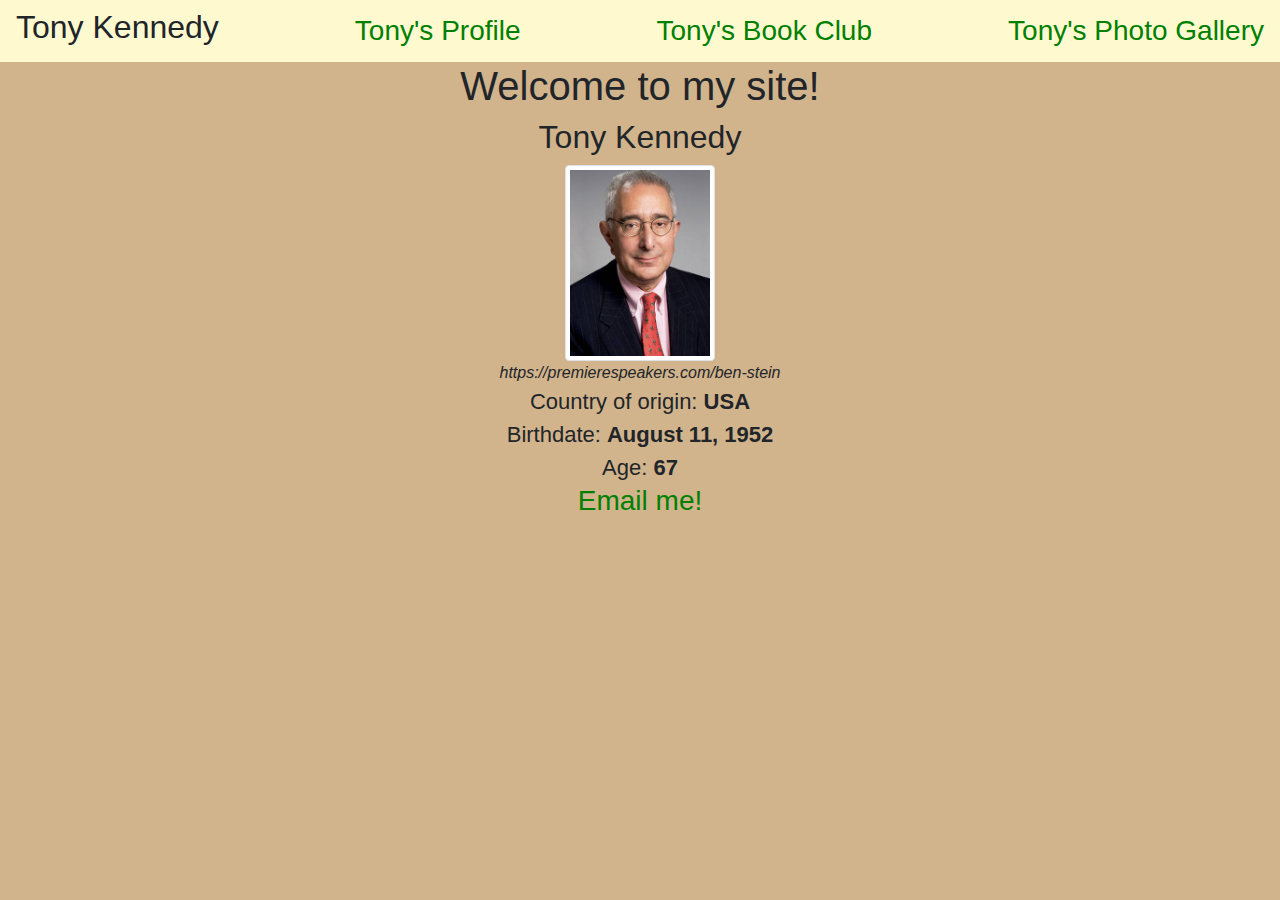
<file: public/index.html>
<!doctype html>
<html>
<head>
  <title>User Profile - Tony Kennedy</title>
  <link rel="stylesheet" href="https://stackpath.bootstrapcdn.com/bootstrap/4.3.1/css/bootstrap.min.css">
  <link rel="stylesheet" type="text/css" href="css/site.css">
</head>
<body>
  <nav id="nav" class="navbar navbar-light">
    <h2> Tony Kennedy </h2>
  <a class="titleLink" href="./index.html"> Tony's Profile </a>
  <a class="titleLink" href="./books.html"> Tony's Book Club </a>
  <a class="titleLink" href="./photos.html"> Tony's Photo Gallery </a>
</nav>

<div class="content">
  <h1>Welcome to my site!</h1>
      <h2> Tony Kennedy </h2>
      <a href="img/tony1.jpg"> <img class="img-thumbnail" src="img/tony1.jpg" width=150px> </a>
      <br>
      <cite> https://premierespeakers.com/ben-stein </cite>
      <br>
      <div id="contactInfo">
      Country of origin: <b>USA</b>
      <br>
      Birthdate: <b> August 11, 1952 </b>
      <br>
      Age: <b> 67 </b>
      <br>
      <a href="mailto:tonykennedy@tonykennedy.com">  <h3> Email me! </h3> </a>
    </div>


</div>
</body>
</html>
</file>
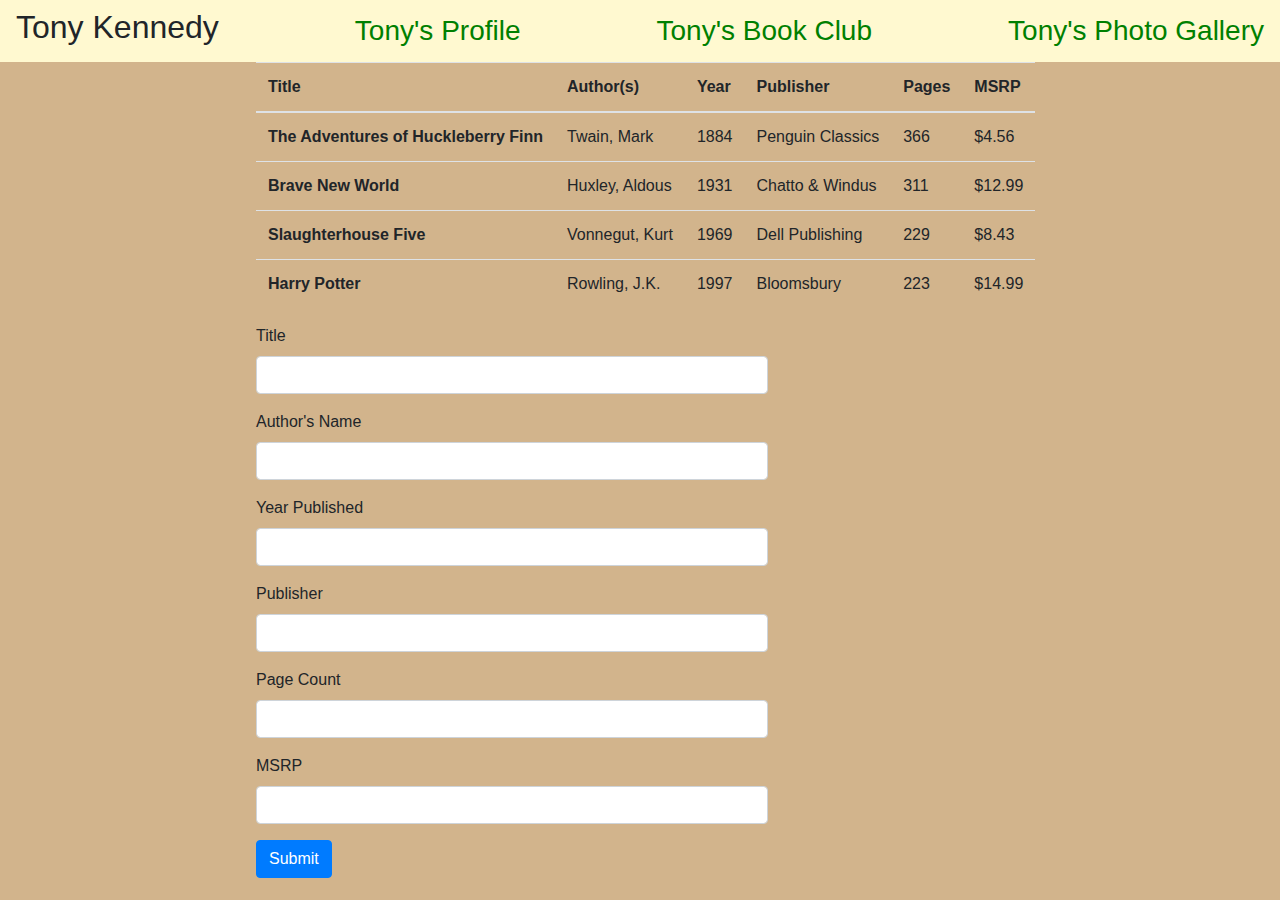
<file: public/books.html>
<!doctype html>
<html>
<head>
  <title>User Profile - Tony Kennedy</title>
  <link rel="stylesheet" href="https://stackpath.bootstrapcdn.com/bootstrap/4.3.1/css/bootstrap.min.css">
  <link rel="stylesheet" type="text/css" href="css/site.css">
</head>
<body>
  <nav id="nav" class="navbar navbar-light">
    <h2> Tony Kennedy </h2>
  <a class="titleLink" href="./index.html"> Tony's Profile </a>
  <a class="titleLink" href="./books.html"> Tony's Book Club </a>
  <a class="titleLink" href="./photos.html"> Tony's Photo Gallery </a>
</nav>
<div id="bookTable">
<table class="table" style="width:auto">
  <thead>
    <tr>
      <th>Title</th>
      <th>Author(s)</th>
      <th>Year</th>
      <th>Publisher</th>
      <th>Pages</th>
      <th>MSRP</th>
    </tr>
  </thead>
  <tbody">
    <tr>
      <td><b> The Adventures of Huckleberry Finn </b></td>
      <td>Twain, Mark</td>
      <td>1884</td>
      <td>Penguin Classics</td>
      <td>366</td>
      <td>$4.56</td>
    </tr>
    <tr>
      <td><b> Brave New World </b></td>
      <td>Huxley, Aldous</td>
      <td>1931</td>
      <td>Chatto & Windus</td>
      <td>311</td>
      <td>$12.99</td>
    </tr>
    <tr>
      <td><b>Slaughterhouse Five</b></td>
      <td>Vonnegut, Kurt</td>
      <td>1969</td>
      <td>Dell Publishing</td>
      <td>229</td>
      <td>$8.43</td>
    </tr>
    <tr>
      <td><b>Harry Potter</b></td>
      <td>Rowling, J.K.</td>
      <td>1997</td>
      <td>Bloomsbury</td>
      <td>223</td>
      <td>$14.99</td>
    </tr>
  </tbody>
</table>

    <form>
      <div class="form-group">
        <label for="TitleInput">Title</label>
        <input type="text" class="form-control" id="TitleInput">
      </div>
      <div class="form-group">
        <label for="AuthorInput">Author's Name</label>
        <input type="text" class="form-control" id="AuthorInput">
      </div>
      <div class="form-group">
        <label for="YearInput">Year Published</label>
        <input type="number"class="form-control" id="YearInput">
      </div>
      <div class="form-group">
        <label for="PublisherInput">Publisher</label>
        <input type="text" class="form-control" id="PublisherInput">
      </div>
      <div class="form-group">
        <label for="PagesInput">Page Count</label>
        <input type="number" class="form-control" id="PagesInput">
      </div>
      <div class="form-group">
        <label for="MSRPInput">MSRP</label>
        <input type="number" class="form-control" id="MSRPInput">
      </div>
      <button type="submit" class="btn btn-primary">Submit</button>

    </form>

  </div>
</body>
</html>
</file>
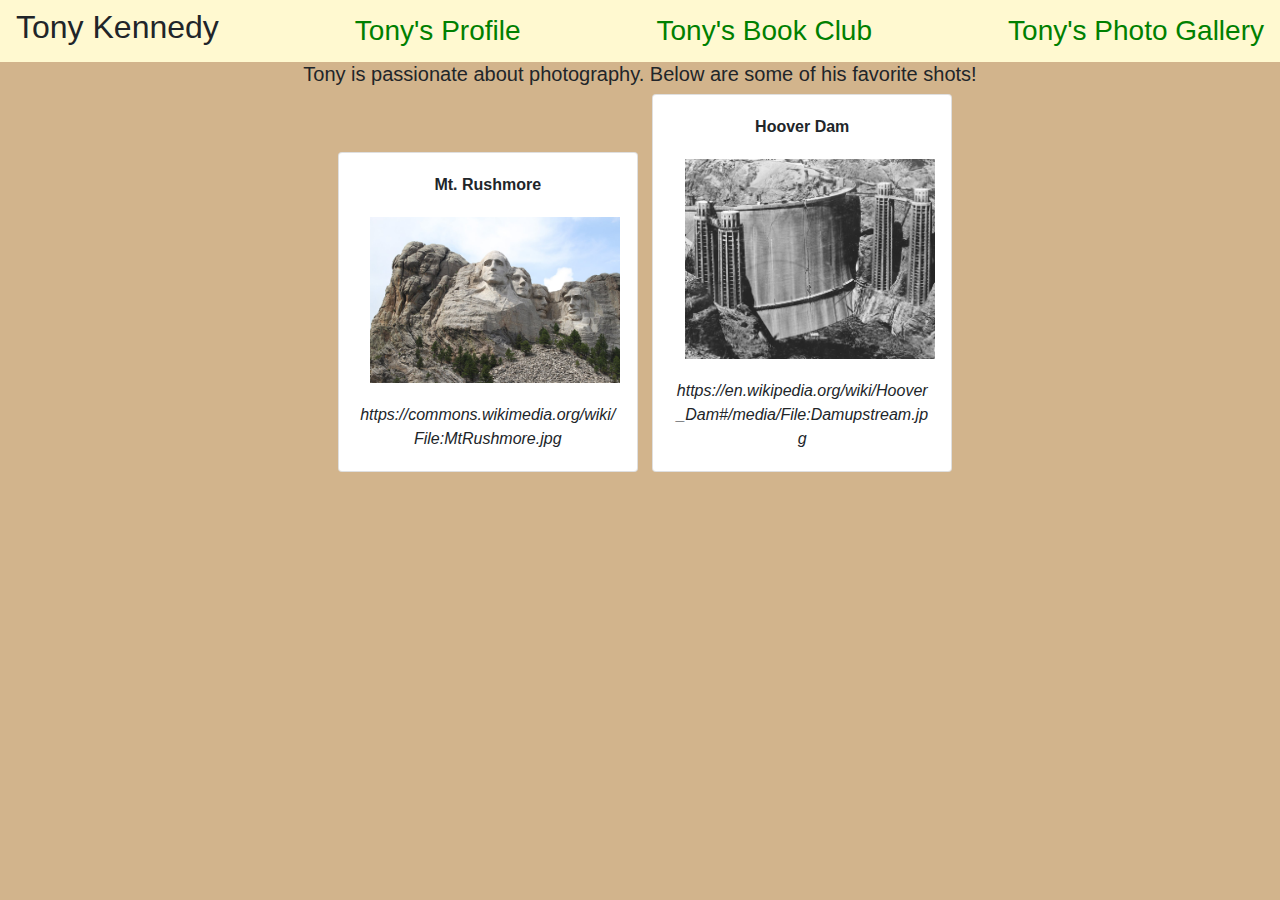
<file: public/photos.html>
<!doctype html>
<html>
<head>
  <title>User Profile - Tony Kennedy</title>
  <link rel="stylesheet" href="https://stackpath.bootstrapcdn.com/bootstrap/4.3.1/css/bootstrap.min.css">
  <link rel="stylesheet" type="text/css" href="css/site.css">
</head>
<body>
  <nav id="nav" class="navbar navbar-light">
    <h2> Tony Kennedy </h2>
  <a class="titleLink" href="./index.html"> Tony's Profile </a>
  <a class="titleLink" href="./books.html"> Tony's Book Club </a>
  <a class="titleLink" href="./photos.html"> Tony's Photo Gallery </a>
</nav>

<div class="content">
<h5>Tony is passionate about photography. Below are some of his favorite shots!</h5>

<div class="card" style="width: 300px; height:auto; margin-left:10px;">
  <div class="card-body">
    <p class="card-text"><b> Mt. Rushmore </b></p>
  </div>
  <a href="img/mtRushmore.jpg"><img src="img/mtRushmore.jpg" alt="Card image" width="250px" style="margin-left: 15px"></a>
  <div class="card-body">
    <p class="card-text"><cite> https://commons.wikimedia.org/wiki/File:MtRushmore.jpg </cite></p>
  </div>
</div>

<div class="card" style="width: 300px; height:auto; margin-left:10px;">
  <div class="card-body">
    <p class="card-text"><b> Hoover Dam </b></p>
  </div>
  <a href="img/hooverDam.jpg"><img src="img/hooverDam.jpg" alt="Card image" width="250px" style="margin-left: 15px"></a>
  <div class="card-body">
    <p class="card-text"><cite> https://en.wikipedia.org/wiki/Hoover_Dam#/media/File:Damupstream.jpg </cite></p>
  </div>
</div>
</div>
</body>
</html>
</file>
<file: public/css/site.css>
#nav{
  background-color: rgb(255, 249, 208);
}

.titleLink{
  font-size: 28px;
  color: crimson;
}

#bookTable{
  margin-left: 20%;
}

#contactInfo{
  font-size: 22px;
}

a:link{
  color:green;
}
.content{
  text-align: center;
}

.card{
  display: inline-block;
}

body{
  background-color:tan;
}

input{
  width:50%!important;
}
</file>
